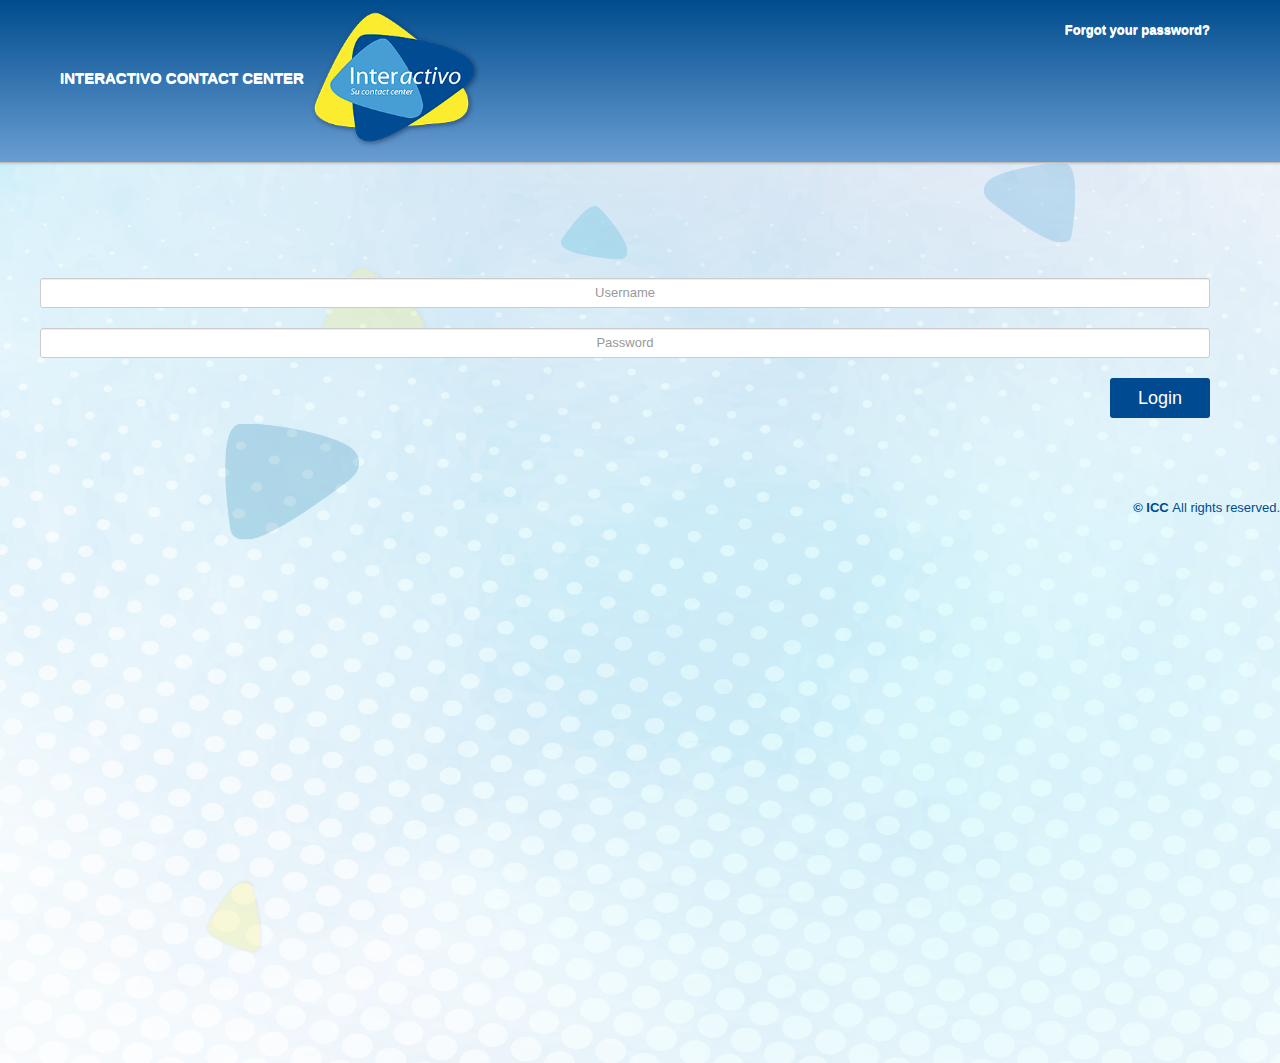
<file: index.html>
﻿<!DOCTYPE html>
<html lang="es">
<head>
<meta http-equiv=”Content-Language” content=”es”/>
	<meta http-equiv="Content-Type" content="text/html; charset=utf-8" />
	<meta name="viewport" content="width=device-width, initial-scale=1.0">
	<title>ICC</title>
	<link rel="stylesheet" href="css/style.css">
	<link type="text/css" href="bootstrap/css/bootstrap.min.css" rel="stylesheet">
	<link type="text/css" href="bootstrap/css/bootstrap-responsive.min.css" rel="stylesheet">
	<link type="text/css" href="css/theme.css" rel="stylesheet">
	<link type="text/css" href="images/icons/css/font-awesome.css" rel="stylesheet">
	
</head>
<body style="">

	<div class="navbar navbar-fixed-top"   style="width:100%;min-width:100%;max-width:100%;">
		<div class="navbar-inner">
			<div class="container">
				<a class="btn btn-navbar" data-toggle="collapse" data-target=".navbar-inverse-collapse">
					<i class="icon-reorder shaded"></i>
				</a>

			  	<a class="brand" href="index.html">
			  		INTERACTIVO CONTACT CENTER
                            <img src="images/interactivo.png" width="35%" align="center"/>
			  	</a>

				<div class="nav-collapse collapse navbar-inverse-collapse">
				
					<ul class="nav pull-right">

						<li><a href="#" style="color:white;">
							Forgot your password?
						</a></li>
					</ul>
				</div>
			</div>
		</div>
	</div>



	<div class="wrapper1">
		<div class="container">
			<div class="row" style="margin-bottom: 80px;margin-top: 80px;">
				
					<form class="formLogin">
						<div class="module-body">
							<div class="control-group">
								<div class="controls row-fluid">
									<input autocomplete="off" class="span12" type="text" id="inputEmail" placeholder="Username">
								</div>
							</div>
							<div class="control-group">
								<div class="controls row-fluid">
									<input autocomplete="off" class="span12" type="password" id="inputPassword" placeholder="Password">
								</div>
							</div>
						
							<div class="control-group">
								<button type="button" id="login-button" class="pull-right">Login</button>
							</div>
						</div>
						</div>
					</form>
				
			</div>
			<div class="row text-right" align="right" width="100%" style="color:#004a91;">
				<strong style="color:#004a91;">&copy; ICC </strong> All rights reserved.
			</div>
			<ul class="bg-bubbles">
				<li></li>
				<li></li>
				<li></li>
				<li></li>
				<li></li>
				<li></li>
				<li></li>
				<li></li>
				<li></li>
				<li></li>
			</ul>
		</div>
	</div>
	
		
	

	
	<script src="scripts/jquery-1.9.1.min.js" type="text/javascript"></script>
	<script src="scripts/jquery-ui-1.10.1.custom.min.js" type="text/javascript"></script>
	<script src="bootstrap/js/bootstrap.min.js" type="text/javascript"></script>
	<script src="js/index.js"></script>
</body>
</file>
<file: css/style.css>
.formLogin {
  padding: 20px 0;
  position: relative;
  z-index: 2;
}
.formLogin input {
  -webkit-appearance: none;
     -moz-appearance: none;
          appearance: none;
  outline: 0;
  border: 1px solid rgba(255, 255, 255, 0.4);
  background-color: rgba(252, 236, 4, 0.2);
  width: 250px;
  border-radius: 3px;
  padding: 10px 15px;
  margin: 0 auto 10px auto;
  display: block;
  text-align: center;
  font-size: 28px;
  color: white;
  -webkit-transition-duration: 0.25s;
          transition-duration: 0.25s;
  font-weight: 300;
}
.formLogin input:hover {
  //background-color: rgba(255, 255, 255, 0.4);
}
.formLogin input:focus {
  //background-color: white;
  width: 300px;
  color: #3F5983;
}
.formLogin button {
  -webkit-appearance: none;
     -moz-appearance: none;
          appearance: none;
  outline: 0;
  background-color: #004a91;
  border: 0;
  padding: 10px 15px;
  color: #fff;
  border-radius: 3px;
  width: 100px;
  cursor: pointer;
  font-size: 18px;
  -webkit-transition-duration: 0.25s;
          transition-duration: 0.25s;
}
.formLogin button:hover {
  //background-color: #f5f7f9;
}
.wrapper1 {
  //background: #3F5983;
  background-image: url('../images/bg-home.png');
  //background: -webkit-linear-gradient(top left, #3F5983 0%, #5794CD 100%);
  //background: linear-gradient(to bottom right, #3F5983 0%, #5794CD 100%);
  position: absolute;
  //top: 50%;
  left: 0;
  width: 100%;
  height: 100%;
  
  overflow: hidden;
}
.wrapper.form-success .container h1 {
  -webkit-transform: translateY(85px);
          transform: translateY(85px);
}

.bg-bubbles {
  position: absolute;
  top: 0;
  left: 0;
  width: 100%;
  height: 100%;
  z-index: 1;
}
.bg-bubbles li {
  position: absolute;
  list-style: none;
  display: block;
  width: 40px;
  height: 40px;
  background-color: rgba(252, 236, 47, 0.4);
  border-radius: 15px 15px 15px 15px;
	-moz-border-radius: 15px 15px 15px 15px;
	-webkit-border-radius: 15px 15px 15px 15px;
  bottom: -160px;
  -webkit-animation: square 25s infinite;
  animation: square 25s infinite;
  -webkit-transition-timing-function: linear;
  transition-timing-function: linear;
}
.bg-bubbles li:nth-child(1) {
  left: 10%;
}
.bg-bubbles li:nth-child(2) {
  left: 20%;
  width: 80px;
  height: 80px;
  -webkit-animation-delay: 2s;
          animation-delay: 2s;
  -webkit-animation-duration: 17s;
          animation-duration: 17s;
}
.bg-bubbles li:nth-child(3) {
  left: 25%;
  -webkit-animation-delay: 4s;
          animation-delay: 4s;
}
.bg-bubbles li:nth-child(4) {
  left: 40%;
  width: 60px;
  height: 60px;
  -webkit-animation-duration: 22s;
          animation-duration: 22s;
  background-color: rgba(70, 158, 213, 0.4);
  border-radius: 15px 15px 15px 15px;
	-moz-border-radius: 15px 15px 15px 15px;
	-webkit-border-radius: 15px 15px 15px 15px;
}
.bg-bubbles li:nth-child(5) {
  left: 70%;
}
.bg-bubbles li:nth-child(6) {
  left: 80%;
  width: 120px;
  height: 120px;
  -webkit-animation-delay: 3s;
          animation-delay: 3s;
  background-color: rgba(0, 74, 145, 0.4);
  border-radius: 15px 15px 15px 15px;
	-moz-border-radius: 15px 15px 15px 15px;
	-webkit-border-radius: 15px 15px 15px 15px;
}
.bg-bubbles li:nth-child(7) {
  left: 32%;
  width: 160px;
  height: 160px;
  -webkit-animation-delay: 7s;
          animation-delay: 7s;
}
.bg-bubbles li:nth-child(8) {
  left: 55%;
  width: 20px;
  height: 20px;
  -webkit-animation-delay: 15s;
          animation-delay: 15s;
  -webkit-animation-duration: 40s;
          animation-duration: 40s;
}
.bg-bubbles li:nth-child(9) {
  left: 25%;
  width: 10px;
  height: 10px;
  -webkit-animation-delay: 2s;
          animation-delay: 2s;
  -webkit-animation-duration: 40s;
          animation-duration: 40s;
  background-color: rgba(70, 158, 213, 0.4);
	border-radius: 15px 15px 15px 15px;
	-moz-border-radius: 15px 15px 15px 15px;
	-webkit-border-radius: 15px 15px 15px 15px;
}
.bg-bubbles li:nth-child(10) {
  left: 90%;
  width: 160px;
  height: 160px;
  -webkit-animation-delay: 11s;
          animation-delay: 11s;
}
@-webkit-keyframes square {
  0% {
    -webkit-transform: translateY(0);
            transform: translateY(0);
  }
  100% {
    -webkit-transform: translateY(-700px) rotate(600deg);
            transform: translateY(-700px) rotate(600deg);
  }
}
@keyframes square {
  0% {
    -webkit-transform: translateY(0);
            transform: translateY(0);
  }
  100% {
    -webkit-transform: translateY(-700px) rotate(600deg);
            transform: translateY(-700px) rotate(600deg);
  }
}
</file>
<file: css/theme.css>
/*

Edming Admin Template
EGrappler.com
All Rights Reserved.

*/

body {
	font-size: 13px;
	font-family: 'Open Sans', Arial, sans-serif;
	background: #fff;
	color: #777;
	
}
h1, h2, h3, h4, h5, h6 {
	color: #333;
	margin-top: 0
}
h1 small, h2 small, h3 small, h4 small, h5 small, h6 small {
	font-size: 11px;
	margin: 0 0 0 5px
}
h1 {
	font-size: 28px
}
h2 {
	font-size: 24px
}
h3 {
	font-size: 20px
}
h4 {
	font-size: 16px
}
h5 {
	font-size: 13px
}
h6 {
	font-size: 11px
}
strong, b {
	color: #555
}
a:hover, a:focus {
	outline: 0
}
small, .small {
	font-size: 11px
}
pre, code {
	padding: 1px 2px;
	font-weight: bold;
	font-size: 12px
}
blockquote {
	border-left: 3px solid #dcdddf
}
blockquote p {
	font-size: 14px
}
blockquote small::before {
	content: "# "
}
.lead {
	font-size: 16px;
	line-height: 22px
}
.text-muted {color: #999;}
.wrapper {
	background-image: url('../images/bg-home.png');
	border-bottom: 1px solid #bbb;
	-webkit-box-shadow: 0 1px 2px rgba(0,0,0,0.1);
	-moz-box-shadow: 0 1px 2px rgba(0,0,0,0.1);
	box-shadow: 0 1px 2px rgba(0,0,0,0.1);
	padding: 30px 0
}
.footer {
	color: #999;
	padding: 30px 0 60px
}
.footer .nav li {
	float: left
}
.footer .nav li+li {
	margin-left: 30px
}
.footer .nav li a {
	color: inherit
}
.footer .nav li a:hover {
	color: #555
}
form {
	margin: 0
}
select, textarea, input[type="text"], input[type="password"], input[type="datetime"], input[type="datetime-local"], input[type="date"], input[type="month"], input[type="time"], input[type="week"], input[type="number"], input[type="email"], input[type="url"], input[type="search"], input[type="tel"], input[type="color"], .uneditable-input, label, input, button, select, textarea {
	-webkit-border-radius: 3px;
	-moz-border-radius: 3px;
	border-radius: 3px;
	font-size: 13px;
	font-family: 'Open Sans', Tahoma, Arial, sans-serif
}
.input-append input, .input-prepend input, .input-append select, .input-prepend select, .input-append .uneditable-input, .input-prepend .uneditable-input {
	-webkit-border-radius: 0 3px 3px 0;
	-moz-border-radius: 0 3px 3px 0;
	border-radius: 0 3px 3px 0
}
.input-append input, .input-append select, .input-append .uneditable-input, .input-prepend .add-on:first-child, .input-prepend .btn:first-child {
	-webkit-border-radius: 3px 0 0 3px;
	-moz-border-radius: 3px 0 0 3px;
	border-radius: 3px 0 0 3px
}
.input-append .add-on, .input-prepend .add-on, .input-append .btn, .input-prepend .btn, .input-append .btn-group>.dropdown-toggle, .input-prepend .btn-group>.dropdown-toggle {
	-webkit-border-radius: 0;
	-moz-border-radius: 0;
	border-radius: 0
}
.input-append .add-on:last-child, .input-append .btn:last-child, .input-append .btn-group:last-child>.dropdown-toggle {
	-webkit-border-radius: 0 3px 3px 0;
	-moz-border-radius: 0 3px 3px 0;
	border-radius: 0 3px 3px 0
}
.input-transparent {
	border: 0!important;
	background: none!important;
	box-shadow: none!important;
	-moz-box-shadow: none!important;
	-webkit-box-shadow: none!important
}
.radio.inline, .checkbox.inline {
	white-space: nowrap
}
body [class^="icon-"], body [class*=" icon-"] {
	font-size: 14px;
	line-height: 20px;
	height: 20px
}
.shaded {
	color: rgba(0,0,0,0.3);
	text-shadow: 0 0 1px #eee, 0 0 0 #000, 0 0 1px #fff
}
.module {
	background: #fff;
	-webkit-border-radius: 3px;
	-moz-border-radius: 3px;
	border-radius: 3px;
	border: 1px solid #ccc;
	border-bottom-color: #bbb;
	-webkit-box-shadow: 0 0 1px rgba(0,0,0,0.2);
	-moz-box-shadow: 0 0 1px rgba(0,0,0,0.2);
	box-shadow: 0 0 1px rgba(0,0,0,0.2);
	margin-bottom: 30px
}
.align-center {
	text-align: center
}
.align-right {
	text-align: right!important
}
.clear {
	clear: both
}
.none {
	display: none
}
.nav>li>a:hover {
	background: 0
}
.form-horizontal .control-group, .form-vertical .control-group {
	margin-bottom: 0
}
.form-horizontal .control-group+.control-group, .form-vertical .control-group+.control-group {
	margin-top: 13px;
	padding-top: 13px;
	border-top: 1px solid #f5f5f5
}
.module-login {
	margin-bottom: 80px;
	margin-top: 80px
}
.module-login .form-vertical input {
	margin-bottom: 0!important
}
.navbar {
	position: static!important;
	margin: 0!important
}
.navbar .navbar-inner {
	background-image: linear-gradient(#004c8e, #699dd2);
	color:white;
	border-bottom: 1px solid #bbb;
	-webkit-box-shadow: 0 1px 2px rgba(0,0,0,0.15);
	-moz-box-shadow: 0 1px 2px rgba(0,0,0,0.15);
	box-shadow: 0 1px 2px rgba(0,0,0,0.15)
}
.navbar .brand {
	color: #FFF;
	font-weight: bold;
	font-size: 15px;
	margin-right: 20px;
	padding-top: 5px;
	padding-left: 25px;
}
.navbar .nav>li>a {
	padding: 20px 15px;
	font-weight: bold;
	color: #777
}
.navbar .nav>li.active , .navbar .nav>li.active , .navbar .nav>li.active, .navbar .nav>li:hover  {
	background: #f9f9f9;
}
.navbar .nav>li.dropdown.open>.dropdown-toggle, .navbar .nav>li.dropdown.active>.dropdown-toggle, .navbar .nav>li.dropdown.open.active>.dropdown-toggle {
	background: #fff;
	border-left: 1px solid #ddd;
	border-right: 1px solid #ddd;
	padding-left: 14px;
	padding-right: 14px;
	position: relative;
	z-index: 9999
}
.navbar .nav>li>.dropdown-menu {
	border: 1px solid #ccc;
	-webkit-border-radius: 0 0 3px 3px;
	-moz-border-radius: 0 0 3px 3px;
	border-radius: 0 0 3px 3px;
	-webkit-box-shadow: 0 1px 1px rgba(0,0,0,0.1);
	-moz-box-shadow: 0 1px 1px rgba(0,0,0,0.1);
	box-shadow: 0 1px 1px rgba(0,0,0,0.1);
	left: -1px;
	min-width: 200px;
	margin: -1px 0 0;
	z-index: 9991
}
.navbar .nav>li>.dropdown-menu::before, .navbar .nav>li>.dropdown-menu::after {
	display: none
}
.navbar .nav>li>.dropdown-menu li>a {
	padding: 10px 20px
}
.navbar .nav>li>.dropdown-menu li>a:hover {
	background: #f9f9f9;
	color: #555
}

.navbar .nav>.active>a, .navbar .nav>.active>a:hover, .navbar .nav>.active>a:focus
{
	
-webkit-box-shadow: none;
-moz-box-shadow: none;
box-shadow: none;
	}
.navbar .nav.nav-icons>li>a {
	background: none;
	-webkit-box-shadow:none;
	-moz-box-shadow: none;
	box-shadow: none;
	color: #777;
	font-weight: bold;
	padding: 5px;
	margin: 15px 5px
}
.navbar .pull-right>li>.dropdown-menu, .navbar .nav>li>.dropdown-menu.pull-right {
	right: 0;
	left: auto
}
.navbar .divider-vertical {
	background: #eee;
	border-left: 0;
	border-right: 0;
	height: 30px;
	margin: 25px 15px;
	width: 1px
}
.navbar-search {
	margin: 15px 0 0 0
}
.nav-user>a {
	height: 20px
}
.nav-avatar {
	width: 34px;
	height: 34px;
	margin: -7px 5px 0 0;
	-webkit-border-radius: 50%;
	-moz-border-radius: 50%;
	border-radius: 50%
}
.dropdown-menu {
	-webkit-border-radius: 3px;
	-moz-border-radius: 3px;
	border-radius: 3px
}
.alert {
	background: #fffaef;
	border-color: #ecdcb6;
	-webkit-border-radius: 3px;
	-moz-border-radius: 3px;
	border-radius: 3px;
	-webkit-box-shadow: 0 1px 0 rgba(255,255,255,0.5) inset;
	-moz-box-shadow: 0 1px 0 rgba(255,255,255,0.5) inset;
	box-shadow: 0 1px 0 rgba(255,255,255,0.5) inset;
	color: #b68b53
}
.alert strong, .alert b {
	color: inherit
}
.alert-danger, .alert-error {
	background: #f7e7e4;
	border-color: #ecbeb6;
	color: #b55351
}
.alert-success {
	background: #eaf4e2;
	border-color: #c1dea9;
	color: #61a06f
}
.btn, .btn-box {
	-webkit-border-radius: 3px;
	-moz-border-radius: 3px;
	border-radius: 3px
}
.btn:hover, .btn-box:hover {
	-webkit-box-shadow: 0 0 2px rgba(0,0,0,0.15);
	-moz-box-shadow: 0 0 2px rgba(0,0,0,0.15);
	box-shadow: 0 0 2px rgba(0,0,0,0.15)
}
.btn:focus, .btn-box:focus {
	outline: 0
}
.btn [class^="icon-"], .btn-box [class^="icon-"], .btn [class*=" icon-"], .btn-box [class*=" icon-"] {
	min-width: 16px;
	text-align: center;
	display: inline-block!important
}
.btn {
	font-size: 13px;
	font-weight: 600
}
.btn.btn-mini, .btn.btn-small {
	font-size: 11px
}
.btn.btn-large {
	font-size: 16px
}
.btn-box {
	margin-bottom: 20px;
background-color: #fff;
border: 1px solid transparent;
border-radius: 4px;
-webkit-box-shadow: 0 1px 1px rgba(0,0,0,.05);
box-shadow: 0 1px 1px rgba(0,0,0,.05);



	text-align: center;
	text-decoration: none!important;
	padding: 25px 0;
	margin: 0 0 30px
}
.btn-box i, .btn-box b {
	display: block
}
.btn-box b {
	color: #444;
	font-size: 20px;
	font-weight:normal;
	margin-top: 5px;
	text-shadow: 0 1px 0 #fff
}
.btn-box i {
	font-size: 36px;
	line-height: 36px;
	height: 36px;
	color: #29b7d3;
	-webkit-transition: all .2s ease-in-out;
-moz-transition: all .2s ease-in-out;
transition: all .2s ease-in-out;
}
.btn-box.big b {
	margin-top: 10px
}
.btn-box.big i {
	font-size: 48px;
	line-height: 48px;
	height: 48px
}
.btn-box.small b {
	font-size: 11px
}
.btn-box.small i {
	font-size: 24px;
	line-height: 24px;
	height: 24px
}
.btn-box:hover i {
	color: rgba(0,0,0,0.4);
	
}
.btn-group>.btn:first-child {
	-webkit-border-top-left-radius: 3px;
	-moz-border-radius-topleft: 3px;
	border-top-left-radius: 3px;
	-webkit-border-bottom-left-radius: 3px;
	-moz-border-radius-bottomleft: 3px;
	border-bottom-left-radius: 3px
}
.btn-group>.btn:last-child {
	-webkit-border-top-right-radius: 3px;
	-moz-border-radius-topright: 3px;
	border-top-right-radius: 3px;
	-webkit-border-bottom-right-radius: 3px;
	-moz-border-radius-bottomright: 3px;
	border-bottom-right-radius: 3px
}
.btn-group.shaded-icon>.btn>i {
	color: rgba(0,0,0,0.3);
	text-shadow: 0 0 1px #eee, 0 0 0 #000, 0 0 1px #fff
}
.btn-group.shaded-icon>.btn:hover>i {
	color: rgba(0,0,0,0.4);
	text-shadow: 0 0 1px #ccc, 0 0 0 #000, 0 0 1px #fff
}
.btn-group>.btn, .btn-group>.dropdown-menu, .btn-group>.popover {
	font-size: 13px
}



/* Buttons */


.btn {
	display: inline-block;
	margin-bottom: 0;
	font-weight: 400;
	text-align: center;
	vertical-align: middle;
	cursor: pointer;
	background-image: none;
	border: 1px solid transparent;
	white-space: nowrap;
	padding: 4px 10px;
	font-size: 13px;
	line-height: 1.42857;
	border-radius: 4px;
	-webkit-user-select: none;
	-moz-user-select: none;
	-ms-user-select: none;
	user-select: none
}
.btn.active:focus, .btn:active:focus, .btn:focus {
	outline: thin dotted;
	outline: 5px auto -webkit-focus-ring-color;
	outline-offset: -2px
}
.btn:focus, .btn:hover {
	color: #767676;
	text-decoration: none
}
.btn.active, .btn:active {
	outline: 0;
	background-image: none;
	-webkit-box-shadow: inset 0 3px 5px rgba(0,0,0,.125);
	box-shadow: inset 0 3px 5px rgba(0,0,0,.125)
}
.btn.disabled, .btn[disabled], fieldset[disabled] .btn {
	cursor: not-allowed;
	pointer-events: none;
	opacity: .65;
	filter: alpha(opacity=65);
	-webkit-box-shadow: none;
	box-shadow: none
}
.btn-default {
	color: #767676;
	background-color: #fafafa;
	border-color: #ededed
}
.btn-default.active, .btn-default:active, .btn-default:focus, .btn-default:hover, .open>.btn-default.dropdown-toggle {
	color: #767676;
	background-color: #e1e1e1;
	border-color: #cfcfcf
}
.btn-default.active, .btn-default:active, .open>.btn-default.dropdown-toggle {
	background-image: none
}
.btn-default.disabled, .btn-default.disabled.active, .btn-default.disabled:active, .btn-default.disabled:focus, .btn-default.disabled:hover, .btn-default[disabled], .btn-default[disabled].active, .btn-default[disabled]:active, .btn-default[disabled]:focus, .btn-default[disabled]:hover, fieldset[disabled] .btn-default, fieldset[disabled] .btn-default.active, fieldset[disabled] .btn-default:active, fieldset[disabled] .btn-default:focus, fieldset[disabled] .btn-default:hover {
	background-color: #fafafa;
	border-color: #ededed
}
.btn-default .badge {
	color: #fafafa;
	background-color: #767676
}
.btn-primary {
	color: #fff;
	background-color: #248aaf;
	border-color: #20799a
}
.btn-primary.active, .btn-primary:active, .btn-primary:focus, .btn-primary:hover, .open>.btn-primary.dropdown-toggle {
	color: #fff;
	background-color: #1b6985;
	border-color: #155167
}
.btn-primary.active, .btn-primary:active, .open>.btn-primary.dropdown-toggle {
	background-image: none
}
.btn-primary.disabled, .btn-primary.disabled.active, .btn-primary.disabled:active, .btn-primary.disabled:focus, .btn-primary.disabled:hover, .btn-primary[disabled], .btn-primary[disabled].active, .btn-primary[disabled]:active, .btn-primary[disabled]:focus, .btn-primary[disabled]:hover, fieldset[disabled] .btn-primary, fieldset[disabled] .btn-primary.active, fieldset[disabled] .btn-primary:active, fieldset[disabled] .btn-primary:focus, fieldset[disabled] .btn-primary:hover {
	background-color: #248aaf;
	border-color: #20799a
}
.btn-primary .badge {
	color: #248aaf;
	background-color: #fff
}
.btn-success {
	color: #fff;
	background-color: #3cbc8d;
	border-color: #36a97f
}
.btn-success.active, .btn-success:active, .btn-success:focus, .btn-success:hover, .open>.btn-success.dropdown-toggle {
	color: #fff;
	background-color: #309570;
	border-color: #277a5c
}
.btn-success.active, .btn-success:active, .open>.btn-success.dropdown-toggle {
	background-image: none
}
.btn-success.disabled, .btn-success.disabled.active, .btn-success.disabled:active, .btn-success.disabled:focus, .btn-success.disabled:hover, .btn-success[disabled], .btn-success[disabled].active, .btn-success[disabled]:active, .btn-success[disabled]:focus, .btn-success[disabled]:hover, fieldset[disabled] .btn-success, fieldset[disabled] .btn-success.active, fieldset[disabled] .btn-success:active, fieldset[disabled] .btn-success:focus, fieldset[disabled] .btn-success:hover {
	background-color: #3cbc8d;
	border-color: #36a97f
}
.btn-success .badge {
	color: #3cbc8d;
	background-color: #fff
}
.btn-info {
	color: #fff;
	background-color: #29b7d3;
	border-color: #25a4be
}
.btn-info.active, .btn-info:active, .btn-info:focus, .btn-info:hover, .open>.btn-info.dropdown-toggle {
	color: #fff;
	background-color: #2192a8;
	border-color: #1b788a
}
.btn-info.active, .btn-info:active, .open>.btn-info.dropdown-toggle {
	background-image: none
}
.btn-info.disabled, .btn-info.disabled.active, .btn-info.disabled:active, .btn-info.disabled:focus, .btn-info.disabled:hover, .btn-info[disabled], .btn-info[disabled].active, .btn-info[disabled]:active, .btn-info[disabled]:focus, .btn-info[disabled]:hover, fieldset[disabled] .btn-info, fieldset[disabled] .btn-info.active, fieldset[disabled] .btn-info:active, fieldset[disabled] .btn-info:focus, fieldset[disabled] .btn-info:hover {
	background-color: #29b7d3;
	border-color: #25a4be
}
.btn-info .badge {
	color: #29b7d3;
	background-color: #fff
}
.btn-warning {
	color: #fff;
	background-color: #fac552;
	border-color: #f9bd39
}
.btn-warning.active, .btn-warning:active, .btn-warning:focus, .btn-warning:hover, .open>.btn-warning.dropdown-toggle {
	color: #fff;
	background-color: #f9b420;
	border-color: #eea507
}
.btn-warning.active, .btn-warning:active, .open>.btn-warning.dropdown-toggle {
	background-image: none
}
.btn-warning.disabled, .btn-warning.disabled.active, .btn-warning.disabled:active, .btn-warning.disabled:focus, .btn-warning.disabled:hover, .btn-warning[disabled], .btn-warning[disabled].active, .btn-warning[disabled]:active, .btn-warning[disabled]:focus, .btn-warning[disabled]:hover, fieldset[disabled] .btn-warning, fieldset[disabled] .btn-warning.active, fieldset[disabled] .btn-warning:active, fieldset[disabled] .btn-warning:focus, fieldset[disabled] .btn-warning:hover {
	background-color: #fac552;
	border-color: #f9bd39
}
.btn-warning .badge {
	color: #fac552;
	background-color: #fff
}
.btn-danger {
	color: #fff;
	background-color: #e9422e;
	border-color: #e52e18
}
.btn-danger.active, .btn-danger:active, .btn-danger:focus, .btn-danger:hover, .open>.btn-danger.dropdown-toggle {
	color: #fff;
	background-color: #ce2916;
	border-color: #ae2312
}
.btn-danger.active, .btn-danger:active, .open>.btn-danger.dropdown-toggle {
	background-image: none
}
.btn-danger.disabled, .btn-danger.disabled.active, .btn-danger.disabled:active, .btn-danger.disabled:focus, .btn-danger.disabled:hover, .btn-danger[disabled], .btn-danger[disabled].active, .btn-danger[disabled]:active, .btn-danger[disabled]:focus, .btn-danger[disabled]:hover, fieldset[disabled] .btn-danger, fieldset[disabled] .btn-danger.active, fieldset[disabled] .btn-danger:active, fieldset[disabled] .btn-danger:focus, fieldset[disabled] .btn-danger:hover {
	background-color: #e9422e;
	border-color: #e52e18
}
.btn-danger .badge {
	color: #e9422e;
	background-color: #fff
}
.btn-link {
	color: #333;
	font-weight: 400;
	cursor: pointer;
	border-radius: 0
}
.btn-link, .btn-link:active, .btn-link[disabled], fieldset[disabled] .btn-link {
	background-color: transparent;
	-webkit-box-shadow: none;
	box-shadow: none
}
.btn-link, .btn-link:active, .btn-link:focus, .btn-link:hover {
	border-color: transparent
}
.btn-link:focus, .btn-link:hover {
	color: #0d0d0d;
	text-decoration: underline;
	background-color: transparent
}
.btn-link[disabled]:focus, .btn-link[disabled]:hover, fieldset[disabled] .btn-link:focus, fieldset[disabled] .btn-link:hover {
	color: #999;
	text-decoration: none
}
.btn-group-lg>.btn, .btn-lg {
	padding: 10px 16px;
	font-size: 18px;
	line-height: 1.33;
	border-radius: 6px
}
.btn-group-sm>.btn, .btn-sm {
	padding: 5px 10px;
	font-size: 12px;
	line-height: 1.5;
	border-radius: 2px
}
.btn-group-xs>.btn, .btn-xs {
	padding: 1px 5px;
	font-size: 12px;
	line-height: 1.5;
	border-radius: 2px
}
.btn-block {
	display: block;
	width: 100%
}
.btn-block+.btn-block {
	margin-top: 5px
}
input[type=button].btn-block, input[type=reset].btn-block, input[type=submit].btn-block {
	width: 100%
}





.modal {
	-webkit-border-radius: 4px;
	-moz-border-radius: 4px;
	border-radius: 4px;
	-webkit-box-shadow: 0 0 5px rgba(0,0,0,0.2);
	-moz-box-shadow: 0 0 5px rgba(0,0,0,0.2);
	box-shadow: 0 0 5px rgba(0,0,0,0.2)
}
.modal .modal-header .close {
	color: rgba(0,0,0,0.5);
	font-size: 16px;
	line-height: 30px;
	height: 30px;
	margin: 0;
	text-shadow: 1px 1px 2px #ddd, 0 0 0 #000, 0 0 1px #fff
}
.modal-backdrop, .modal-backdrop.fade.in {
	background: #fff;
	opacity: .9
}
.accordion-group {
	background: #fff;
	-webkit-border-radius: 3px;
	-moz-border-radius: 3px;
	border-radius: 3px;
	border: 1px solid #ccc;
	border-bottom-color: #bbb;
	-webkit-box-shadow: 0 0 1px rgba(0,0,0,0.2);
	-moz-box-shadow: 0 0 1px rgba(0,0,0,0.2);
	box-shadow: 0 0 1px rgba(0,0,0,0.2);
	overflow: hidden;
	margin-bottom: 5px
}
.accordion-heading {
	background: #fafafa;
	background: -moz-linear-gradient(top, #fff 0, #fff 50%, #fafafa 51%, #fafafa 100%);
	background: -webkit-gradient(linear, left top, left bottom, color-stop(0%, #fff), color-stop(50%, #fff), color-stop(51%, #fafafa), color-stop(100%, #fafafa));
	background: -webkit-linear-gradient(top, #fff 0, #fff 50%, #fafafa 51%, #fafafa 100%);
	background: -o-linear-gradient(top, #fff 0, #fff 50%, #fafafa 51%, #fafafa 100%);
	background: -ms-linear-gradient(top, #fff 0, #fff 50%, #fafafa 51%, #fafafa 100%);
	background: linear-gradient(to bottom, #fff 0, #fff 50%, #fafafa 51%, #fafafa 100%);
filter:progid:DXImageTransform.Microsoft.gradient(startColorstr='@topColor', endColorstr='@bottomColor', GradientType=0)
}
.accordion-heading .accordion-toggle {
	color: #555;
	font-weight: bold;
	line-height: 20px;
	padding: 10px 15px;
	text-decoration: none!important
}
.media .media-avatar {
	 
	border: 1px solid rgba(204, 204, 204, 0.5);
	
	-webkit-border-radius: 50px;
	-moz-border-radius: 50px;
	border-radius: 50px;
	height: 100px;
	width: 100px;
	margin-right: 20px
}
.media .media-avatar img {
	-webkit-border-radius: 45px;
	-moz-border-radius: 45px;
	border-radius: 45px;
	height: 90px;
	width: 90px;
	margin: 5px
}
.media .media-avatar.medium {
	-webkit-border-radius: 35px;
	-moz-border-radius: 35px;
	border-radius: 35px;
	height: 70px;
	width: 70px
}
.media .media-avatar.medium img {
	-webkit-border-radius: 30px;
	-moz-border-radius: 30px;
	border-radius: 30px;
	height: 60px;
	width: 60px;
	margin: 5px
}
.media .media-avatar.small {
	-webkit-border-radius: 30px;
	-moz-border-radius: 30px;
	border-radius: 30px;
	height: 60px;
	width: 60px
}
.media .media-avatar.small img {
	-webkit-border-radius: 25px;
	-moz-border-radius: 25px;
	border-radius: 25px;
	height: 50px;
	width: 50px;
	margin: 5px
}
.media .media-title {
	font-size: 14px;
	line-height: 16px;
	margin: 15px 0 0
}
.media.user {
	padding: 15px;
	-webkit-transition: all .2s ease-in-out;
	-moz-transition: all .2s ease-in-out;
	transition: all .2s ease-in-out;
	 border:1px solid transparent;

}
.media.user:hover {
	background:#E8F6E4;
	 border:1px solid #E8F6E4;
	-webkit-border-radius: 3px;
	-moz-border-radius: 3px;
	border-radius: 3px;
	padding: 14px
}
.media.user:hover .media-avatar {
	background: #fff;
	border-color: #bbb;
	
}
.progress {
	-webkit-border-radius: 3px;
	-moz-border-radius: 3px;
	border-radius: 3px;
	background:#f6f6f6;
}
.progress .bar {
	-webkit-border-radius: 2px;
	-moz-border-radius: 2px;
	border-radius: 2px;
	 background-color: #428bca;
}
.progress.tight {
	height: 10px
}
.progress.stacked .bar {
	-webkit-border-radius: 0;
	-moz-border-radius: 0;
	border-radius: 0
}
.progress.stacked .bar+.bar {
	margin-left: -1px
}
.progress.stacked .bar:first-child {
	-webkit-border-radius: 2px 0 0 2px;
	-moz-border-radius: 2px 0 0 2px;
	border-radius: 2px 0 0 2px
}
.progress.stacked .bar:last-child {
	-webkit-border-radius: 0 2px 2px 0;
	-moz-border-radius: 0 2px 2px 0;
	border-radius: 0 2px 2px 0
}
.progress .bar-success, .progress-success .bar {
	border-color: #438e43
}
.progress .bar-warning, .progress-warning .bar {
	border-color: #c97600
}
.progress .bar-danger, .progress-danger .bar {
	border-color: #a62821
}
.table {
	margin-bottom: 0
}
.table th, .table td {
	border-color: #d5d5d5!important
}
.table.valign-middle td, .table.valign-middle th {
	vertical-align: middle
}
.table-bordered thead:first-child tr:first-child>th:first-child, .table-bordered tbody:first-child tr:first-child>td:first-child {
	-webkit-border-top-left-radius: 2px;
	-moz-border-radius-topleft: 2px;
	border-top-left-radius: 2px
}
.table-bordered thead:first-child tr:first-child>th:last-child, .table-bordered tbody:first-child tr:first-child>td:last-child {
	-webkit-border-top-right-radius: 2px;
	-moz-border-radius-topright: 2px;
	border-top-right-radius: 2px
}
.table-bordered thead:last-child tr:last-child>th:first-child, .table-bordered tbody:last-child tr:last-child>td:first-child, .table-bordered tfoot:last-child tr:last-child>td:first-child {
	-webkit-border-bottom-left-radius: 2px;
	-moz-border-radius-bottomleft: 2px;
	border-bottom-left-radius: 2px
}
.table-bordered thead:last-child tr:last-child>th:last-child, .table-bordered tbody:last-child tr:last-child>td:last-child, .table-bordered tfoot:last-child tr:last-child>td:last-child {
	-webkit-border-bottom-right-radius: 2px;
	-moz-border-radius-bottomright: 2px;
	border-bottom-right-radius: 2px
}
.sidebar-user .user-avatar {
	background: #fff;
	border: 1px solid #ccc;
	border-bottom-color: #ccc;
	height: 70px;
	width: 70px;
	-webkit-border-radius: 35px;
	-moz-border-radius: 35px;
	border-radius: 35px;
	margin-right: 15px
}
.sidebar-user .user-avatar img {
	-webkit-border-radius: 30px;
	-moz-border-radius: 30px;
	border-radius: 30px;
	width: 60px;
	height: 60px;
	margin: 5px
}
.sidebar-user .user-content {
	overflow: hidden;
	margin-top: 15px
}
.sidebar-user .user-content h3 {
	font-size: 14px;
	line-height: 16px;
	height: 16px;
	margin: 0;
	overflow: hidden;
	text-overflow: ellipsis;
	white-space: nowrap
}
.widget .progress {
	margin-bottom: 0
}
.widget-menu {
	background: #fff;
	
	-webkit-border-radius: 3px;
	-moz-border-radius: 3px;
	border-radius: 3px;
	
	overflow: hidden
}
.widget-menu a {
	color: #555;
	display: block;
	line-height: 20px;
	padding: 15px;
	text-decoration: none!important
}
.widget-menu .menu-icon {
	 
	margin-right: 10px;
	 
	color: #767676;
	 -webkit-transition: all .2s ease-in-out;
-moz-transition: all .2s ease-in-out;
transition: all .2s ease-in-out;
}
.widget-menu .label {
	background: #888;
	-webkit-box-shadow: 0 0 2px rgba(0,0,0,0.4) inset;
	-moz-box-shadow: 0 0 2px rgba(0,0,0,0.4) inset;
	box-shadow: 0 0 2px rgba(0,0,0,0.4) inset;
	-webkit-border-radius: 3px;
	-moz-border-radius: 3px;
	border-radius: 3px;
	line-height: 20px;
	padding: 0 5px
}
.widget-menu .label.green {
	background: #78ba00
}
.widget-menu .label.orange {
	background: #d74f2a
}
.widget-menu>li+li {
	border-top: 1px solid #555
}
.widget-menu>li>a {
	background-color: #2d2b32;
	color: #767676;
	-webkit-transition: all .2s ease-in-out;
-moz-transition: all .2s ease-in-out;
transition: all .2s ease-in-out;
}
.widget-menu>li>a .icon-chevron-up {
	display: block
}
.widget-menu>li>a .icon-chevron-down {
	display: none
}
.widget-menu>li>a.collapsed .icon-chevron-up {
	display: none
}
.widget-menu>li>a.collapsed .icon-chevron-down {
	display: block
}
.widget-menu>li>a:hover {
	background-color: #28262c;
	color: #fafafa;
}

.widget-menu>li>a:hover .menu-icon { color:#fff;}

.widget-menu>li ul li {
	background: #eee;
	border-top: 1px solid #ccc
}
.widget-menu>li ul li+li {
	border-top: 0
}
.widget-menu>li ul li.active a {
	background: #f0f0f0
}
.widget-menu>li ul li a {
	padding: 10px 15px 10px 30px
}
.widget-menu>li ul li a:hover {
	background: #f5f5f5;
	-webkit-box-shadow: 0 1px 0 #fafafa inset;
	-moz-box-shadow: 0 1px 0 #fafafa inset;
	box-shadow: 0 1px 0 #fafafa inset;
	border-bottom: 1px solid #d5d5d5;
	border-top: 1px solid #d5d5d5;
	padding: 9px 15px 9px 30px
}
.widget-usage {
	
	
background-color: #fff;
border: 1px solid transparent;
border-radius: 4px;
-webkit-box-shadow: 0 1px 1px rgba(0,0,0,.05);
box-shadow: 0 1px 1px rgba(0,0,0,.05);

text-decoration: none!important;


}
.widget-usage p {
	margin-bottom: 10px;
	line-height: 1.2
}
.widget-usage li {
	padding: 15px
}
.widget-usage li+li {
	border-top: 1px solid #ddd
}
.module {
	
	box-shadow: 0 0 3px rgba(0,0,0,.1);
	border-color: #e9e9e9;
	margin-bottom: 20px;
background-color: #fff;
border-radius: 4px;
-webkit-box-shadow: 0 1px 1px rgba(0,0,0,.05);
box-shadow: 0 1px 1px rgba(0,0,0,.05);

	

}
.module-head {
	
	color: #767676;
background-color: #f6f6f6;
border-color: #e9e9e9;


	padding: 10px 15px;
border-bottom: 1px solid transparent;
border-top-right-radius: 3px;
border-top-left-radius: 3px;



	
}
.module-head h3 {
	font-size: 14px;
	line-height: 20px;
	height: 20px;
	margin: 0
}
.module-option {
	border-bottom: 1px solid #e5e5e5;
	padding: 15px 0;
	margin: 0 15px
}
.module-body {
	padding: 15px
}
.module-body.table {
	padding: 15px 0
}
.module-body.table .table th, .module-body.table .table td {
	padding-left: 15px;
	padding-right: 15px
}
.module-foot {
	background: #f9f9f9;
	border-top: 1px solid #ddd;
	-webkit-border-radius: 0 0 2px 2px;
	-moz-border-radius: 0 0 2px 2px;
	border-radius: 0 0 2px 2px;
	padding: 15px
}
.login .user-accounts li {
	padding: 30px;
	overflow: hidden
}
.login .user-accounts li+li {
	border-top: 1px solid #ddd
}
.login .user-avatar {
	background: #fff;
	border: 1px solid #ccc;
	border-bottom-color: #ccc;
	height: 100px;
	width: 100px;
	-webkit-border-radius: 50px;
	-moz-border-radius: 50px;
	border-radius: 50px;
	margin-right: 15px
}
.login .user-avatar img {
	-webkit-border-radius: 45px;
	-moz-border-radius: 45px;
	border-radius: 45px;
	width: 90px;
	height: 90px;
	margin: 5px
}
.login .user-content {
	margin: 5px 0 0 125px
}
.login .user-content h3 {
	font-size: 16px;
	line-height: 20px;
	margin: 0 0 15px
}
.login .user-content h3 small {
	font-size: 11px;
	margin-left: 10px
}
.login .user-content p {
	margin-bottom: 15px
}
.stream-list {
	border-top: 1px solid #e5e5e5;
	margin: 20px -15px -15px
}
.stream {
	padding: 20px 15px
}
.stream+.stream {
	border-top: 1px solid #e5e5e5;
	margin-top: 0
}
.stream.new-update, .stream.load-more {
	padding: 0
}
.stream.new-update a, .stream.load-more a {
	background: #background: #f7f7f7;;
	
	color: #555;
	font-weight: 600;
	font-size: 14px;
	display: block;
	padding: 20px;
	text-align: center;
	text-decoration: none!important
}
.stream.new-update a i, .stream.load-more a i {
	font-size: 18px;
	margin-right: 10px
}
.stream.load-more {
	margin-top: 10px
}
.stream.load-more a {
	-webkit-border-radius: 0 0 2px 2px;
	-moz-border-radius: 0 0 2px 2px;
	border-radius: 0 0 2px 2px;
	background: #f5f5f5;
	
}
.stream-author {
	font-size: 14px;
	margin: 0 0 5px
}
.stream-headline {
	margin: 5px 0 10px
}
.stream-options a [class^="icon-"], .stream-options a [class*=" icon-"] {
	font-size: 11px!important
}
.stream-attachment {
	border: 1px solid #eee;
	clear: both;
	display: inline-block;
	-webkit-border-radius: 4px;
	-moz-border-radius: 4px;
	border-radius: 4px;
	 
	margin: 10px 0 0;
	width: 80%;
	padding: 10px
}
.responsive-video {
	position: relative;
	padding-bottom: 56.25%;
	padding-top: 25px;
	height: 0
}
.responsive-video object, .responsive-video embed, .responsive-video iframe {
	position: absolute;
	top: 0;
	left: 0;
	width: 100%;
	height: 100%
}
.stream-respond {
	margin-top: 10px
}
.stream-respond .stream {
	-webkit-border-radius: 3px;
	-moz-border-radius: 3px;
	border-radius: 3px;
	padding: 15px 15px 15px 0;
	width: 80%
}
.stream-respond .stream+.stream {
	border-top: 1px dotted #eee
}
.stream-respond .stream .stream-headline {
	margin-bottom: 0
}
.profile-head {
	background: #f9f9f9;
	-webkit-border-radius: 2px 2px 0 0;
	-moz-border-radius: 2px 2px 0 0;
	border-radius: 2px 2px 0 0;
	margin: -15px -15px 0!important;
	padding: 15px 15px 0
}
.profile-head .media-avatar {
	background: #fff
}
.profile-brief {
	border-left: 3px solid #eee;
	padding-left: 15px
}
.profile-tab {
	background: #f9f9f9;
	margin: 0 -15px 25px;
	padding: 30px 15px 0;
	font-weight: 600
}
.profile-tab>li>a {
	color: #888;
	-webkit-border-radius: 2px 2px 0 0;
	-moz-border-radius: 2px 2px 0 0;
	border-radius: 2px 2px 0 0
}
.profile-tab>li>a:hover {
	color: #666
}
.profile-tab>li.active>a {
	color: #444
}
.profile-tab>li+li {
	margin-left: 5px
}
.profile-tab-content {
	overflow: visible
}
.profile-tab-content .stream-list {
	border-top: 0;
	margin-top: 0
}
.profile-tab-content .stream-list .media:first-child {
	margin-top: -20px
}
.message .module-option {
	border-bottom: 0
}
.message .module-body {
	padding: 0
}
.message .table-message thead tr.heading td, .message .table-message tbody tr.heading td {
	background: #29b7d3!important;
	font-weight: bold;
	border: 0;
}
.message .table-message tbody td {
	}
.message .table-message tbody td.cell-check {
	width: 20px;
	text-align: center
}
.message .table-message tbody td.cell-check input[type="checkbox"] {
	margin: 0
}
.message .table-message tbody td.cell-icon {
	text-align: center;
	padding-left: 0!important;
	padding-right: 0!important
}
.message .table-message tbody td.cell-author {
	width: 150px
}
.message .table-message tbody td.cell-time {
	width: 70px
}
.message .table-message tbody td.cell-status {
	width: 100px;
	text-align: center
}
.message .table-message tbody td.cell-status b {
	background: #d74f2a;
	-webkit-border-radius: 3px;
	-moz-border-radius: 3px;
	border-radius: 3px;
	color: #fff;
	color: rgba(255,255,255,0.8);
	display: inline-block;
	padding: 1px 5px;
	font-size: 11px;
	text-transform: uppercase
}
.message .table-message tbody [class^="icon-"], .message .table-message tbody [class*=" icon-"] {
	font-size: 13px;
	color: #999
}
.message .table-message tbody .icon-star {
	color: #ddd
}
.message .table-message tbody .icon-checker {
	width: 5px;
	height: 5px;
	border: 3px solid #d74f2a;
	-webkit-border-radius: 50%;
	-moz-border-radius: 50%;
	border-radius: 50%;
	display: inline-block;
	margin: 0 0 0 15px
}
.message  tr.heading {
	color: #fff;
}
.message .table-message tbody tr.unread {
	font-weight: bold;
	color: #666
}
.message .table-message tbody tr.unread td {
	background: #fff
}
.message .table-message tbody tr.starred .icon-star {
	color: #fd7b12!important
}
.message .table-message tbody tr.starred .icon-star:hover {
	opacity: .6;
	filter: alpha(opacity=60)
}
.message .table-message tbody tr:hover td {
	background: #E8F6E4;
	cursor: pointer
}
.message .table-message tbody tr:hover .icon-star {
	color: #d9d9a9
}
.message .table-message tbody tr:hover .icon-star:hover {
	color: #adad88;
	cursor: pointer
}
.message .table-message tbody tr.task td {
	background: #fff;
	font-weight: bold
}
.message .table-message tbody tr.task.resolved td {
	background: #f5f5f5;
	color: #999;
	font-weight: normal
}
.message .table-message tbody tr.task.resolved .icon-checker {
	border-color: #ddd
}
.dataTables_wrapper {
	overflow: hidden
}
.dataTables_wrapper select, .dataTables_wrapper input, .dataTables_wrapper label {
	margin: 0
}
.dataTables_wrapper select, .dataTables_wrapper input {
	margin: 0 0 0 5px
}
.dataTables_wrapper>div {
	float: left;
	margin: 0 0 15px 15px
}
.dataTables_wrapper>div+div {
	float: right;
	margin: 0 15px 15px 0
}
.dataTables_wrapper table+div, .dataTables_wrapper table+div+div {
	margin-top: 15px;
	margin-bottom: 0
}
.dataTables_wrapper table th {
	background: #f5f5f5;
	cursor: pointer
}
.dataTables_wrapper table th:focus {
	outline: 0
}
.dataTables_wrapper table th.sorting_asc, .dataTables_wrapper table th.sorting_desc {
	background: #f0f0f0;
	-webkit-box-shadow: 0 0 5px rgba(0,0,0,0.1) inset;
	-moz-box-shadow: 0 0 5px rgba(0,0,0,0.1) inset;
	box-shadow: 0 0 5px rgba(0,0,0,0.1) inset
}
.dataTables_wrapper table tr:hover th {
	background: #f1f1f1;
	background: -moz-linear-gradient(top, #fafafa 0, #fafafa 50%, #f1f1f1 51%, #f1f1f1 100%);
	background: -webkit-gradient(linear, left top, left bottom, color-stop(0%, #fafafa), color-stop(50%, #fafafa), color-stop(51%, #f1f1f1), color-stop(100%, #f1f1f1));
	background: -webkit-linear-gradient(top, #fafafa 0, #fafafa 50%, #f1f1f1 51%, #f1f1f1 100%);
	background: -o-linear-gradient(top, #fafafa 0, #fafafa 50%, #f1f1f1 51%, #f1f1f1 100%);
	background: -ms-linear-gradient(top, #fafafa 0, #fafafa 50%, #f1f1f1 51%, #f1f1f1 100%);
	background: linear-gradient(to bottom, #fafafa 0, #fafafa 50%, #f1f1f1 51%, #f1f1f1 100%);
filter:progid:DXImageTransform.Microsoft.gradient(startColorstr='@topColor', endColorstr='@bottomColor', GradientType=0)
}
.dataTables_wrapper table tr:hover th.sorting_asc, .dataTables_wrapper table tr:hover th.sorting_desc {
	background: #f0f0f0
}

.dataTables_wrapper .table-bordered {
	-webkit-border-radius: 0;
	-moz-border-radius: 0;
	border-radius: 0;
	border-left: 0;
	border-right: 0
}
.dataTables_wrapper .table-bordered thead tr>th:first-child, .dataTables_wrapper .table-bordered tbody tr>td:first-child, .dataTables_wrapper .table-bordered tfoot tr>td:first-child, .dataTables_wrapper .table-bordered tfoot tr>th:first-child {
	border-left: 0
}
.dataTables_wrapper .table-bordered thead:first-child tr:first-child>th:first-child, .dataTables_wrapper .table-bordered tbody:first-child tr:first-child>td:first-child {
	-webkit-border-top-left-radius: 0;
	-moz-border-radius-topleft: 0;
	border-top-left-radius: 0
}
.dataTables_wrapper .table-bordered thead:first-child tr:first-child>th:last-child, .dataTables_wrapper .table-bordered tbody:first-child tr:first-child>td:last-child {
	-webkit-border-top-right-radius: 0;
	-moz-border-radius-topright: 0;
	border-top-right-radius: 0
}
.dataTables_wrapper .table-bordered thead:last-child tr:last-child>th:first-child, .dataTables_wrapper .table-bordered tbody:last-child tr:last-child>td:first-child, .dataTables_wrapper .table-bordered tfoot:last-child tr:last-child>td:first-child {
	-webkit-border-bottom-left-radius: 0;
	-moz-border-radius-bottomleft: 0;
	border-bottom-left-radius: 0
}
.dataTables_wrapper .table-bordered thead:last-child tr:last-child>th:last-child, .dataTables_wrapper .table-bordered tbody:last-child tr:last-child>td:last-child, .dataTables_wrapper .table-bordered tfoot:last-child tr:last-child>td:last-child {
	-webkit-border-bottom-right-radius: 0;
	-moz-border-radius-bottomright: 0;
	border-bottom-right-radius: 0
}
.dataTables_info {
	float: left;
	padding-top: 5px
}
.datatable-pagination {
	float: right
}
.datatable-pagination>a {
	
	-webkit-border-radius: 0;
	-moz-border-radius: 0;
	border-radius: 0;
	cursor: pointer;
	display: inline-block;
	line-height: 20px;
	height: 20px;
	background-color: #f5f5f5;
	
	padding: 4px 12px;
	text-align: center;
	text-decoration: none!important;
	text-shadow: 0 1px 1px rgba(255,255,255,0.75);
	vertical-align: middle
}
.datatable-pagination>a+a {
	margin-left: -1px
}
.datatable-pagination>a:first-child {
	-webkit-border-top-left-radius: 3px;
	-moz-border-radius-topleft: 3px;
	border-top-left-radius: 3px;
	-webkit-border-bottom-left-radius: 3px;
	-moz-border-radius-bottomleft: 3px;
	border-bottom-left-radius: 3px
}
.datatable-pagination>a:last-child {
	-webkit-border-top-right-radius: 3px;
	-moz-border-radius-topright: 3px;
	border-top-right-radius: 3px;
	-webkit-border-bottom-right-radius: 3px;
	-moz-border-radius-bottomright: 3px;
	border-bottom-right-radius: 3px
}
.datatable-pagination>a:hover {
	background-color: #efefef;
	background-image: -moz-linear-gradient(top, #f5f5f5, #e6e6e6);
	background-image: -webkit-gradient(linear, 0 0, 0 100%, from(#f5f5f5), to(#e6e6e6));
	background-image: -webkit-linear-gradient(top, #f5f5f5, #e6e6e6);
	background-image: -o-linear-gradient(top, #f5f5f5, #e6e6e6);
	background-image: linear-gradient(to bottom, #f5f5f5, #e6e6e6);
	background-repeat: repeat-x;
filter:progid:DXImageTransform.Microsoft.gradient(startColorstr='#fff5f5f5', endColorstr='#ffe6e6e6', GradientType=0)
}
.datatable-pagination>a.paginate_disabled_previous, .datatable-pagination>a.paginate_disabled_next {
		
	
	cursor: default
}
.datatable-pagination>a.paginate_disabled_previous i, .datatable-pagination>a.paginate_disabled_next i {
	opacity: .5;
	filter: alpha(opacity=50)
}
.datatable-pagination>a span {
	display: none
}
.chart .legend table {
	color: inherit!important;
	font-size: 11px!important
}
.chart .legend table td {
	padding: 3px 0
}
.chart .legend table .legendColorBox {
	padding-right: 10px
}
.chart .legend table .legendColorBox>div {
	border: 0!important;
	padding: 0
}
.chart .legend table .legendColorBox>div div {
	-webkit-border-radius: 50%;
	-moz-border-radius: 50%;
	border-radius: 50%;
	width: 4px!important;
	height: 4px!important;
	border-width: 2px!important
}
.chart.inline-legend .legend table tr {
	display: inline-block
}
.chart.inline-legend .legend table tr+tr {
	padding-left: 25px
}
.chart.inline-legend.grid .legend>div {
	display: none
}
.chart.inline-legend.grid .legend table {
	top: 0!important;
	margin-bottom: 15px
}
.chart.inline-legend.grid .legend table td {
	padding: 0 0 15px
}
.chart.inline-legend.grid .legend table .legendColorBox {
	padding-right: 10px
}
.chart .tickLabel {
	color: #888
}
.graph {
	width: 100%;
	height: 300px
}
.pie {
	position: relative
}
.pie #hover {
	width: 100%;
	height: 34px;
	margin-top: -17px;
	text-align: left;
	position: absolute;
	top: 50%;
	left: 0
}
.pie #hover span {
	background: #444;
	background: rgba(0,0,0,0.8);
	-webkit-border-radius: 4px;
	-moz-border-radius: 4px;
	border-radius: 4px;
	color: #fff;
	display: inline-block;
	font: 11px/34px Consolas, Monaco, Menlo, monospace;
	height: 34px;
	padding: 0 15px
}
#gridtip {
	background: #333;
	-webkit-border-radius: 3px;
	-moz-border-radius: 3px;
	border-radius: 3px;
	font-size: 11px;
	font-weight: bold;
	color: #fff;
	display: inline-block;
	padding: 3px 10px
}
.ui-slider {
	position: relative;
	text-align: left
}
.ui-slider .ui-slider-handle {
	background: url(../images/jquery-ui/picker.png);
	position: absolute;
	z-index: 2;
	width: 17px;
	height: 16px;
	cursor: pointer
}
.ui-slider .ui-slider-range {
	position: absolute;
	z-index: 1;
	display: block;
	border: 0;
	background-position: 0 0
}
.ui-slider.ui-state-disabled .ui-slider-handle, .ui-slider.ui-state-disabled .ui-slider-range {
	filter: inherit
}
.ui-slider-horizontal {
	background: #f5f5f5;
	border: 1px solid #ccc;
	-webkit-border-radius: 2px;
	-moz-border-radius: 2px;
	border-radius: 2px;
	-webkit-box-shadow: 0 0 2px rgba(0,0,0,0.1) inset;
	-moz-box-shadow: 0 0 2px rgba(0,0,0,0.1) inset;
	box-shadow: 0 0 2px rgba(0,0,0,0.1) inset;
	height: 6px
}
.ui-slider-horizontal .ui-slider-handle {
	top: -5px;
	margin-left: -8.5px
}
.ui-slider-horizontal .ui-slider-range {
	border: 1px solid #0070a8;
	
	background-color: #0e90d2;
	
	top: -1px;
	height: 100%
}
.ui-slider-horizontal .ui-slider-range-min {
	left: 0
}
.ui-slider-horizontal .ui-slider-range-max {
	right: 0
}
.ui-slider-vertical {
	width: .8em;
	height: 100px
}
.ui-slider-vertical .ui-slider-handle {
	left: -0.3em;
	margin-left: 0;
	margin-bottom: -0.6em
}
.ui-slider-vertical .ui-slider-range {
	left: 0;
	width: 100%
}
.ui-slider-vertical .ui-slider-range-min {
	bottom: 0
}
.ui-slider-vertical .ui-slider-range-max {
	top: 0
}
.docs+.docs {
	margin-top: 30px
}
.docs>h2 {
	font-size: 22px
}
.docs>h3 {
	font-size: 18px;
	color: #888
}
.docs-example {
	position: relative;
	margin: 20px 0 0;
	padding: 39px 19px 14px;
	background-color: #fff;
	border: 1px solid #e5e5e5;
	-webkit-border-radius: 3px;
	-moz-border-radius: 3px;
	border-radius: 3px;
	overflow: hidden
}
.docs-example .pre {
	background: #f9f9f9;
	border: 0;
	border-top: 1px solid #e5e5e5;
	-webkit-border-radius: 0;
	-moz-border-radius: 0;
	border-radius: 0;
	font-weight: normal;
	margin: 0 -19px -14px;
	padding: 19px
}
.docs-example .pre .tag, .docs-example .pre .atn, .docs-example .pre .pun, .docs-example .pre .atv {
	color: #4f619e;
	font-weight: bold
}
.docs-example .pre .pun {
	font-weight: normal;
	color: #888
}
.docs-example .pre .atn {
	color: teal
}
.docs-example .pre .atv {
	color: #d14
}
.docs-example:after {
	content: "Sample";
	position: absolute;
	top: -1px;
	left: -1px;
	padding: 3px 15px;
	font-size: 11px;
	background-color: #f9f9f9;
	border: 1px solid #e5e5e5;
	color: #9da0a4;
	-webkit-border-radius: 0 0 3px 0;
	-moz-border-radius: 0 0 3px 0;
	border-radius: 0 0 3px 0
}
@media(max-width:767px){body{padding:0!important}.wrapper{padding:20px 15px}}
</file>
